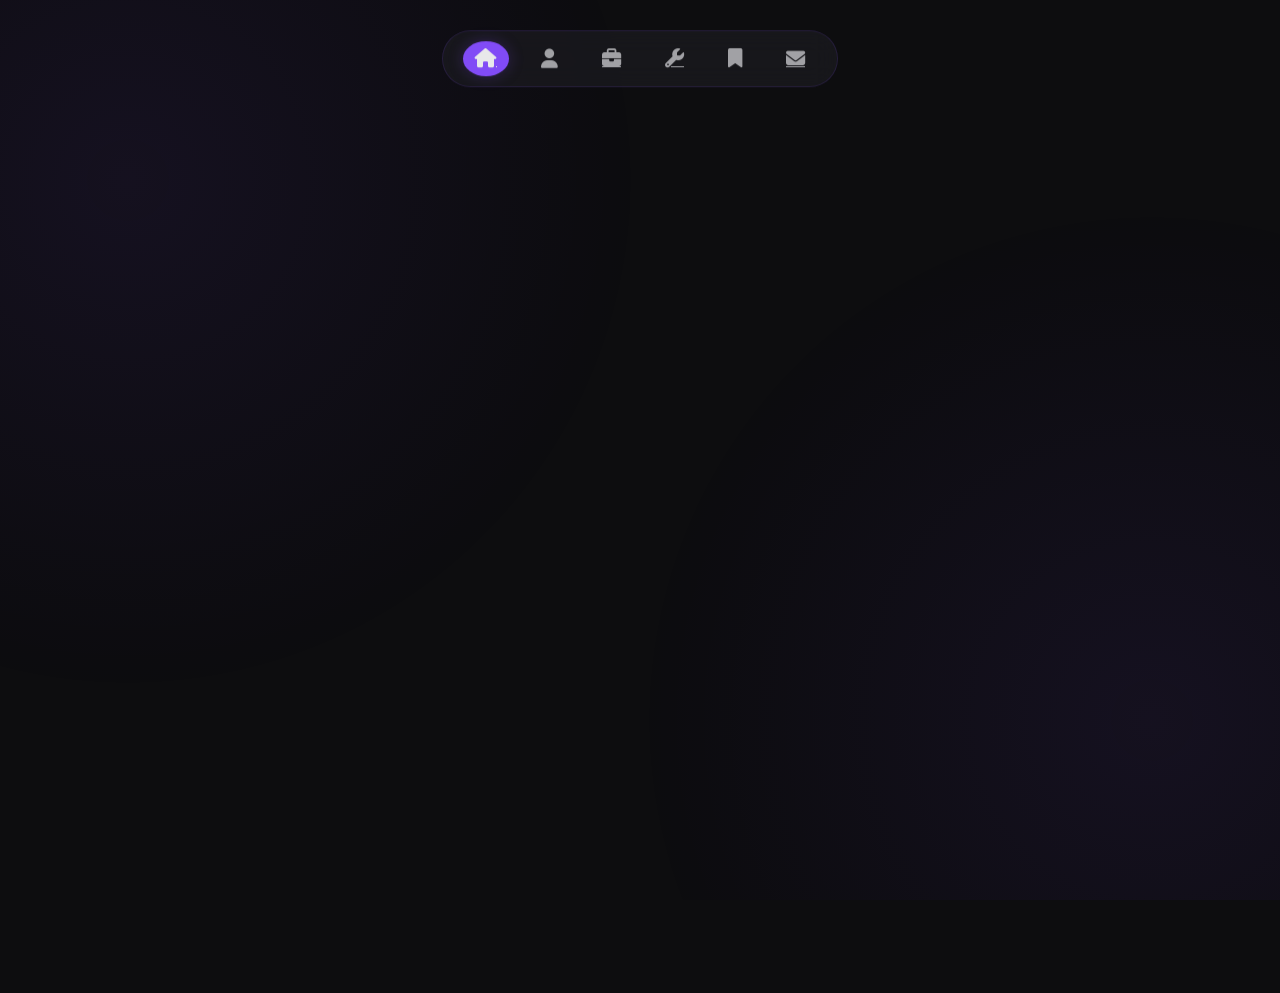
<file: index.html>
<!doctype html>
<html lang="en">
  <head>
    <meta charset="UTF-8" />
    <meta name="viewport" content="width=device-width, initial-scale=1.0" />
    <title>John Lemuel | Portfolio</title>

    <link rel="preconnect" href="https://fonts.googleapis.com" />
    <link rel="preconnect" href="https://fonts.gstatic.com" crossorigin />
    <link
      href="https://fonts.googleapis.com/css2?family=Outfit:wght@300;400;600;800&display=swap"
      rel="stylesheet"
    />

    <link
      rel="stylesheet"
      href="https://cdnjs.cloudflare.com/ajax/libs/font-awesome/6.4.0/css/all.min.css"
    />
    <link rel="stylesheet" href="style.css" />
  </head>
  <body>
    <div class="glow-overlay"></div>


    <nav class="navbar">
      <ul class="nav-links">
        <li class="active">
          <a href="#"><i class="fa-solid fa-house"></i></a>
        </li>
        <li>
          <a href="#"><i class="fa-solid fa-user"></i></a>
        </li>
        <li>
          <a href="#"><i class="fa-solid fa-briefcase"></i></a>
        </li>
        <li>
          <a href="#"><i class="fa-solid fa-wrench"></i></a>
        </li>
        <li>
          <a href="#"><i class="fa-solid fa-bookmark"></i></a>
        </li>
        <li>
          <a href="#"><i class="fa-solid fa-envelope"></i></a>
        </li>
      </ul>
    </nav>

    <main class="container">

      <aside class="profile-card">
        <div class="profile-image-container">

          <div class="profile-photo-placeholder">
            <img
              src="mypicture.png"
              alt="Profile Photo"
              id="profile-photo"
            />
          </div>
        </div>

        <div class="profile-info">
          <h1 class="name">JOHN LEMUEL</h1>
          <p class="title">Virtual Assistant & Web Developer</p>
          <p class="location">
            <i class="fa-solid fa-location-dot"></i> Butuan City, Philippines
          </p>

          <div class="social-links">
            <a href="#"><i class="fa-brands fa-facebook-f"></i></a>
            <a href="#"><i class="fa-brands fa-github"></i></a>
            <a href="#"><i class="fa-brands fa-instagram"></i></a>
            <a href="#"><i class="fa-brands fa-linkedin-in"></i></a>
            <a href="#"><i class="fa-brands fa-upwork"></i></a>
          </div>

          <div class="action-buttons">
            <button class="btn btn-primary">
              <i class="fa-solid fa-download"></i> RESUME
            </button>
            <button class="btn btn-secondary">
              <i class="fa-solid fa-comment"></i> MESSAGE
            </button>
          </div>
        </div>
      </aside>


      <section class="content-area">
        <header class="hero-section">
          <h2 class="hero-title">
            Turning <span class="highlight-white">COMPLEXITY</span><br />
            Into <span class="highlight-purple">SIMPLICITY</span>
          </h2>
          <p class="hero-description">
            I help businesses simplify operations, streamline workflows, and
            build responsive web solutions that actually work in the real world.
          </p>
        </header>

        <div class="about-section">
          <h3 class="section-title">
            About <span class="text-purple">Me</span>
          </h3>
          <div class="about-card">
            <p>
              I'm an Information Technology student with hands-on experience in
              developing high-performance web solutions using modern
              technologies. I work on projects involving full-stack web systems,
              database management, and AI-integrated digital strategy.
            </p>
            <p>
              Through these experiences, I've strengthened my technical problem-solving
              skills and my ability to deliver secure, user-centric
              applications.
            </p>
            <p>
              Currently seeking for a part-time job where I can apply my
              technical skills to real-world industry challenges. I am eager to
              contribute to development teams through continuous learning and
              hands-on work.
            </p>
          </div>
        </div>
      </section>
    </main>

    <!-- GSAP Libraries -->
    <script src="https://cdnjs.cloudflare.com/ajax/libs/gsap/3.12.2/gsap.min.js"></script>
    <script src="script.js"></script>
  </body>
</html>
</file>
<file: style.css>
/* Global Styles and Variables */
:root {
  --bg-color: #0d0d0f;
  --card-bg: rgba(18, 18, 22, 0.7);
  --card-border: rgba(129, 75, 246, 0.15);
  --primary-purple: #814bf6;
  --secondary-purple: #6a34e0;
  --text-white: #e8e8ea;
  --text-gray: #a1a1a5;
  --glow-color: rgba(129, 75, 246, 0.25);
  --accent-glow: #814bf6;
}

* {
  margin: 0;
  padding: 0;
  box-sizing: border-box;
  font-family: "Outfit", sans-serif;
}

body {
  background-color: var(--bg-color);
  color: var(--text-white);
  min-height: 100vh;
  overflow-x: hidden;
  display: flex;
  justify-content: center;
  align-items: center;
  padding: 20px;
}

/* Background Gradients/Glows */
.glow-overlay {
  position: fixed;
  top: 50%;
  left: 50%;
  transform: translate(-50%, -50%);
  width: 100vw;
  height: 100vh;
  background:
    radial-gradient(
      circle at 10% 20%,
      rgba(129, 75, 246, 0.08) 0%,
      transparent 40%
    ),
    radial-gradient(
      circle at 90% 80%,
      rgba(129, 75, 246, 0.08) 0%,
      transparent 40%
    );
  z-index: -1;
  pointer-events: none;
}

/* Container */
.container {
  max-width: 1200px;
  width: 100%;
  display: grid;
  grid-template-columns: 350px 1fr;
  gap: 40px;
  margin-top: 80px;
}

/* Navbar */
.navbar {
  position: fixed;
  top: 30px;
  left: 50%;
  transform: translateX(-50%);
  z-index: 1000;
  backdrop-filter: blur(12px);
  background: rgba(30, 30, 35, 0.6);
  border: 1px solid var(--card-border);
  padding: 10px 20px;
  border-radius: 50px;
}

.nav-links {
  list-style: none;
  display: flex;
  gap: 20px;
}

.nav-links li a {
  color: var(--text-gray);
  font-size: 1.2rem;
  padding: 8px 12px;
  border-radius: 50%;
  transition: all 0.3s ease;
  display: flex;
  align-items: center;
  justify-content: center;
}

.nav-links li.active a,
.nav-links li a:hover {
  color: var(--text-white);
  background: var(--primary-purple);
  box-shadow: 0 0 15px var(--glow-color);
}

/* Profile Card Area */
.profile-card {
  background: var(--card-bg);
  border: 1px solid var(--card-border);
  backdrop-filter: blur(30px);
  padding: 30px;
  border-radius: 28px;
  text-align: center;
  position: sticky;
  top: 100px;
  height: fit-content;
  box-shadow:
    0 20px 50px rgba(0, 0, 0, 0.5),
    inset 0 0 20px rgba(129, 75, 246, 0.05);
  transition:
    transform 0.3s ease,
    border-color 0.3s ease;
}

.profile-card:hover {
  border-color: rgba(129, 75, 246, 0.4);
}

.profile-image-container {
  width: 200px;
  height: 200px;
  margin: 0 auto 25px;
  border-radius: 20px;
  overflow: hidden;
  position: relative;
  box-shadow: 0 0 15px rgba(129, 75, 246, 0.3);
}

.profile-photo-placeholder img {
  width: 100%;
  height: 100%;
  object-fit: cover;
  filter: grayscale(0.2);
}

.name {
  font-size: 2.2rem;
  font-weight: 800;
  margin-bottom: 5px;
  letter-spacing: 1px;
}

.title {
  color: var(--text-gray);
  font-size: 0.95rem;
  margin-bottom: 15px;
  font-weight: 300;
}

.location {
  color: var(--text-gray);
  font-size: 0.85rem;
  margin-bottom: 25px;
}

.location i {
  color: var(--primary-purple);
  margin-right: 5px;
}

.social-links {
  display: flex;
  justify-content: center;
  gap: 15px;
  margin-bottom: 30px;
}

.social-links a {
  color: var(--text-gray);
  font-size: 1.1rem;
  transition: 0.3s;
}

.social-links a:hover {
  color: var(--primary-purple);
  transform: translateY(-3px);
}

.action-buttons {
  display: flex;
  flex-direction: column;
  gap: 12px;
}

.btn {
  padding: 14px;
  border-radius: 12px;
  border: none;
  font-weight: 600;
  cursor: pointer;
  font-size: 0.9rem;
  transition: all 0.3s ease;
  display: flex;
  align-items: center;
  justify-content: center;
  gap: 8px;
}

.btn-primary {
  background: var(--primary-purple);
  color: white;
}

.btn-primary:hover {
  background: var(--secondary-purple);
  box-shadow: 0 0 20px var(--glow-color);
  transform: scale(1.02);
}

.btn-secondary {
  background: rgba(45, 45, 50, 0.6);
  color: var(--text-white);
  border: 1px solid var(--card-border);
}

.btn-secondary:hover {
  background: rgba(60, 60, 65, 0.8);
  transform: scale(1.02);
}

/* Content Area Area */
.content-area {
  padding-top: 20px;
}

.hero-section {
  margin-bottom: 60px;
}

.hero-title {
  font-size: 5rem;
  line-height: 1;
  font-weight: 800;
  margin-bottom: 25px;
  text-transform: uppercase;
}

.hero-title .highlight-white {
  color: #fff;
  text-shadow: 0 0 10px rgba(255, 255, 255, 0.2);
}

.hero-title .highlight-purple {
  background: linear-gradient(90deg, #814bf6 0%, #b088ff 100%);
  -webkit-background-clip: text;
  background-clip: text;
  -webkit-text-fill-color: transparent;
  filter: drop-shadow(0 0 8px rgba(129, 75, 246, 0.5));
}

.hero-description {
  font-size: 1.15rem;
  color: var(--text-gray);
  max-width: 600px;
  line-height: 1.6;
}

.section-title {
  font-size: 2rem;
  margin-bottom: 25px;
  position: relative;
  display: inline-block;
}

.text-purple {
  color: var(--primary-purple);
}

.about-card {
  background: var(--card-bg);
  border: 1px solid var(--card-border);
  backdrop-filter: blur(15px);
  padding: 40px;
  border-radius: 24px;
  line-height: 1.8;
}

.about-card p {
  margin-bottom: 20px;
  color: var(--text-gray);
  font-size: 1.05rem;
}

/* Responsive */
@media (max-width: 1024px) {
  .container {
    grid-template-columns: 1fr;
    padding-top: 100px;
  }

  .profile-card {
    position: relative;
    top: 0;
    margin-bottom: 40px;
  }

  .hero-title {
    font-size: 3.5rem;
  }
}

@media (max-width: 600px) {
  .hero-title {
    font-size: 2.5rem;
  }

  .container {
    margin-top: 40px;
  }
}
</file>
